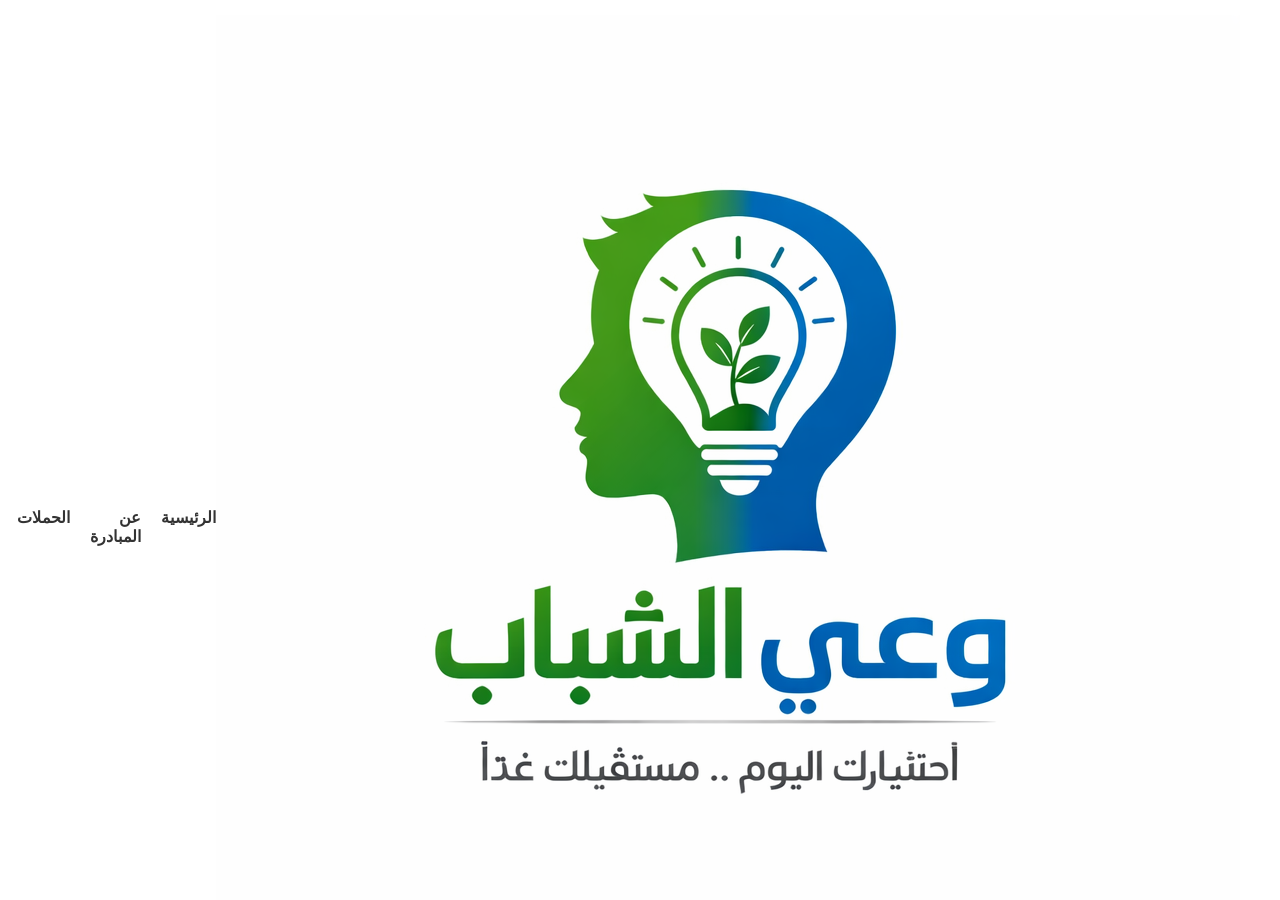
<file: about.html>
<!DOCTYPE html>
<html lang="ar" dir="rtl">

<head>

<meta charset="UTF-8">
<meta name="viewport" content="width=device-width, initial-scale=1">

<title>عن المبادرة</title>

<link rel="stylesheet" href="css/style.css">

</head>

<body>

<header class="navbar">

<div class="nav-container">

<img src="images/logo.png" class="logo">

<nav>

<a href="index.html">الرئيسية</a>
<a href="about.html">عن المبادرة</a>
<a href="campaigns.html">الحملات</a>
<a href="members.html">الأعضاء</a>
<a href="news.html">الأخبار</a>
<a href="gallery.html">الصور</a>
<a href="contact.html">تواصل</a>

</nav>

<button id="darkToggle">🌙</button>

</div>

</header>

<section class="hero">

<h1>عن مبادرة وعي الشباب</h1>

<p>

مبادرة شبابية تطوعية أطلقها شباب من ولاية برج بوعريريج
بهدف نشر الوعي حول مخاطر إدمان المخدرات
وتشجيع الشباب على تبني أسلوب حياة صحي ومسؤول.

</p>

</section>

<section class="section">

<h2>رؤية المبادرة</h2>

<p>

بناء مجتمع شبابي واعٍ قادر على حماية نفسه من مخاطر
إدمان المخدرات والمساهمة في نشر ثقافة الوقاية داخل المجتمع.

</p>

</section>

<section class="section">

<h2>رسالة المبادرة</h2>

<p>

تعمل المبادرة على تنظيم حملات توعوية ميدانية
وإنتاج محتوى رقمي هادف يساهم في توعية الشباب
بمخاطر المخدرات وآثارها الصحية والاجتماعية.

</p>

</section>

<section class="section">

<h2>أهداف المبادرة</h2>

<ul>

<li>تنظيم حملات توعوية في الأحياء والمؤسسات التعليمية.</li>

<li>رفع مستوى الوعي لدى الشباب حول مخاطر المخدرات.</li>

<li>تشجيع الشباب على المشاركة في العمل التطوعي.</li>

<li>نشر محتوى توعوي عبر وسائل التواصل الاجتماعي.</li>

</ul>

</section>

<script src="js/script.js"></script>

</body>
</html>
</file>
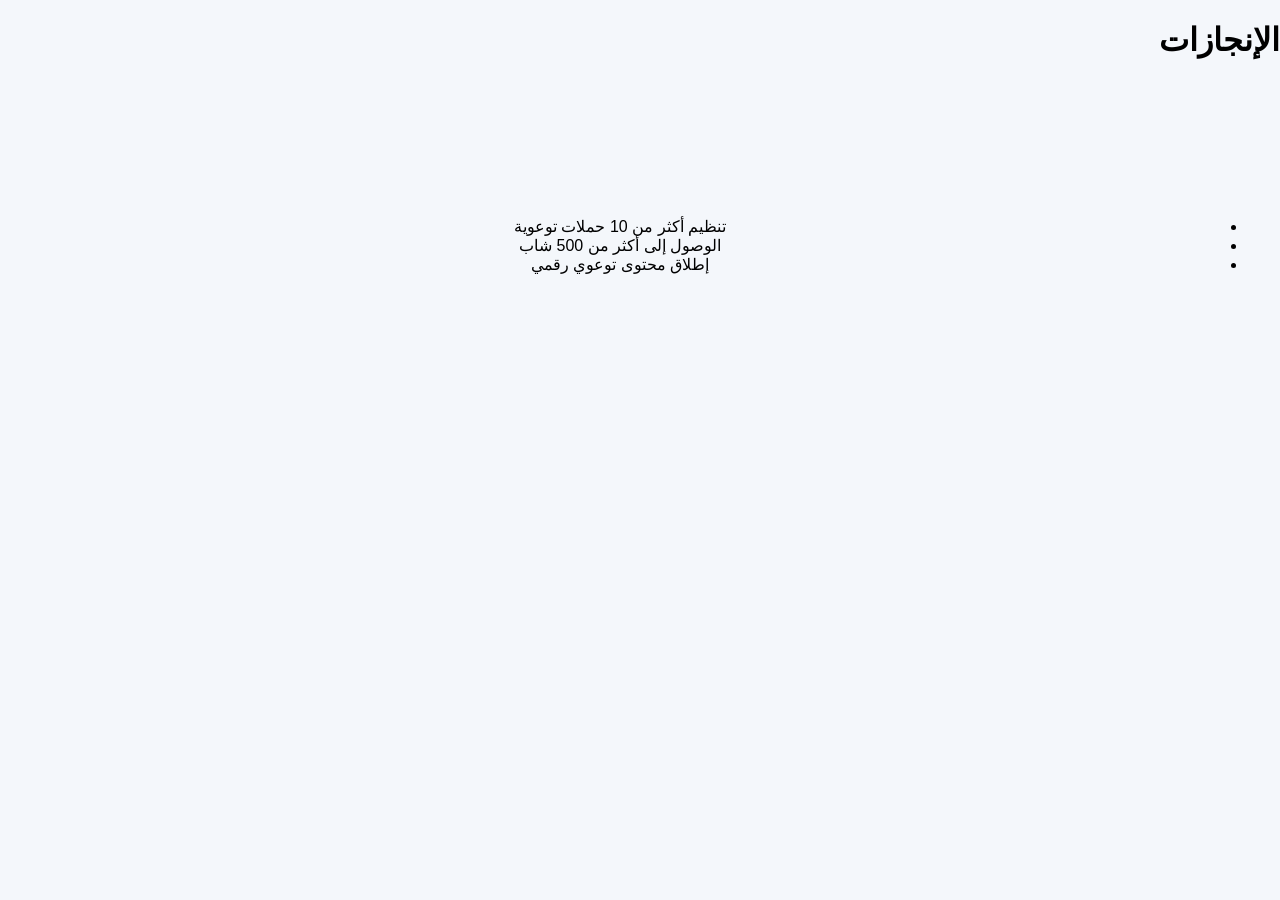
<file: achievements.html>
<!DOCTYPE html>
<html lang="ar" dir="rtl">

<head>

<meta charset="UTF-8">

<link rel="stylesheet" href="css/style.css">

<title>الإنجازات</title>

</head>

<body>

<header class="header">

<h1>الإنجازات</h1>

</header>

<section class="hero">

<ul>

<li>تنظيم أكثر من 10 حملات توعوية</li>
<li>الوصول إلى أكثر من 500 شاب</li>
<li>إطلاق محتوى توعوي رقمي</li>

</ul>

</section>

</body>
</html>
</file>
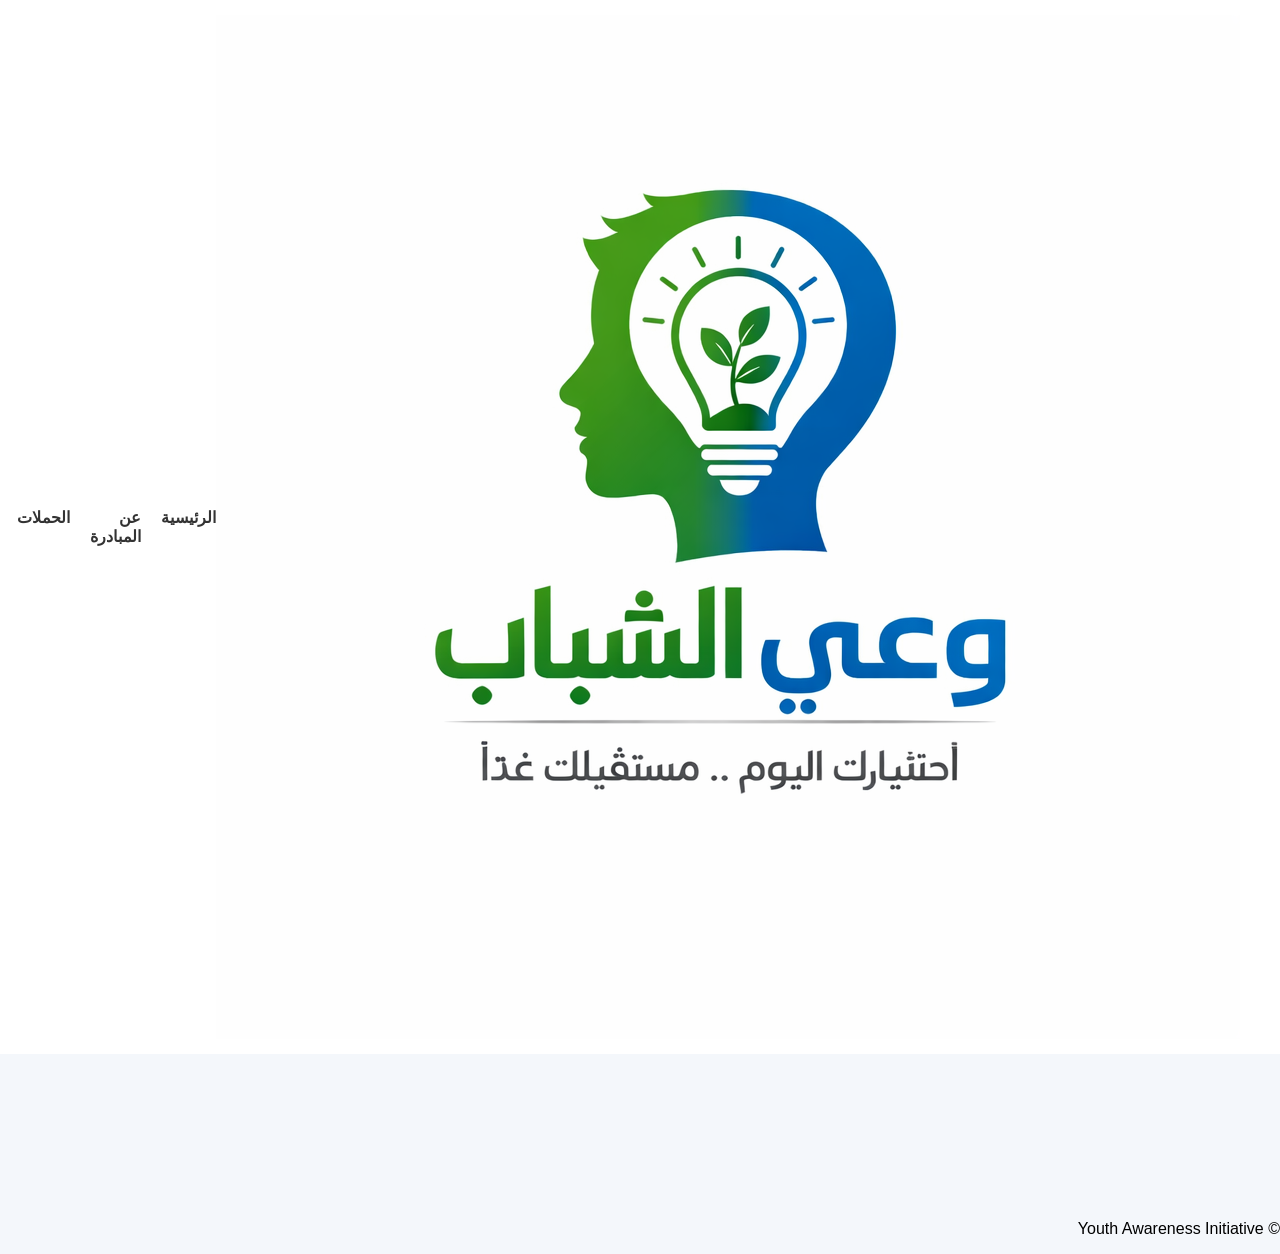
<file: campaigns.html>
<!DOCTYPE html>
<html lang="ar" dir="rtl">

<head>

<meta charset="UTF-8">
<meta name="viewport" content="width=device-width, initial-scale=1">

<title>الحملات التوعوية</title>

<link rel="stylesheet" href="css/style.css">

</head>

<body>

<header class="navbar">

<div class="nav-container">

<img src="images/logo.png" class="logo">

<nav>

<a href="index.html">الرئيسية</a>
<a href="about.html">عن المبادرة</a>
<a href="campaigns.html">الحملات</a>
<a href="members.html">الأعضاء</a>
<a href="news.html">الأخبار</a>
<a href="gallery.html">الصور</a>
<a href="contact.html">تواصل</a>

</nav>

<button id="darkToggle">🌙</button>

</div>

</header>


<section class="hero">

<h1>الحملات التوعوية</h1>

<p>

تنظم مبادرة وعي الشباب حملات توعوية في الأحياء
والمؤسسات التربوية لنشر الوعي حول مخاطر المخدرات.

</p>

</section>


<section class="campaigns">

<h2>أهم الحملات</h2>

<div class="campaign-grid">

<div class="campaign-card">

<h3>حملة التوعية في حي 500 مسكن</h3>

<p>

حملة ميدانية للتوعية بمخاطر المخدرات
استهدفت الشباب في الحي.

</p>

<span>المكان: برج بوعريريج</span>

</div>


<div class="campaign-card">

<h3>حملة داخل مؤسسة تعليمية</h3>

<p>

لقاء توعوي مع الطلبة حول مخاطر
إدمان المخدرات وتأثيرها على المجتمع.

</p>

<span>المكان: ثانوية برج بوعريريج</span>

</div>


<div class="campaign-card">

<h3>حملة توعية رقمية</h3>

<p>

نشر محتوى توعوي عبر وسائل التواصل الاجتماعي
للوصول إلى أكبر عدد من الشباب.

</p>

<span>المكان: الإنترنت</span>

</div>

</div>

</section>


<section class="map-section">

<h2>أماكن الحملات</h2>

<iframe
src="https://maps.google.com/maps?q=bordj%20bou%20arreridj&t=&z=13&ie=UTF8&iwloc=&output=embed"
width="100%"
height="400"
style="border:0;">
</iframe>

</section>


<footer>

<p>© Youth Awareness Initiative</p>

</footer>

<script src="js/script.js"></script>

</body>
</html>
</file>
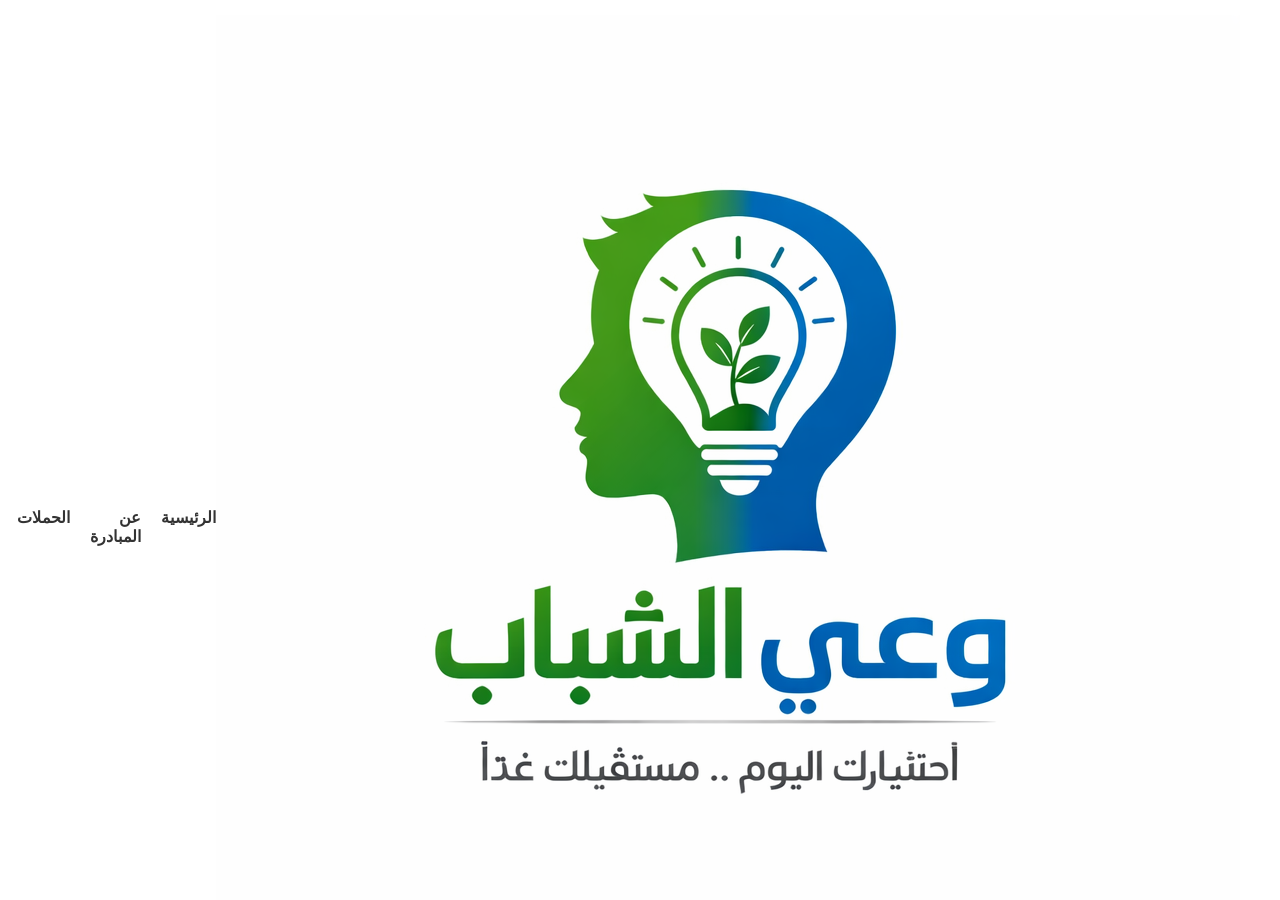
<file: contact.html>
<!DOCTYPE html>
<html lang="ar" dir="rtl">

<head>

<meta charset="UTF-8">
<meta name="viewport" content="width=device-width, initial-scale=1">

<title>تواصل معنا</title>

<link rel="stylesheet" href="css/style.css">

</head>

<body>

<header class="navbar">

<div class="nav-container">

<img src="images/logo.png" class="logo">

<nav>

<a href="index.html">الرئيسية</a>
<a href="about.html">عن المبادرة</a>
<a href="campaigns.html">الحملات</a>
<a href="members.html">الأعضاء</a>
<a href="news.html">الأخبار</a>
<a href="gallery.html">الصور</a>
<a href="contact.html">تواصل</a>

</nav>

<button id="darkToggle">🌙</button>

</div>

</header>


<section class="hero">

<h1>تواصل معنا</h1>

<p>

يمكنكم التواصل معنا للمشاركة في الحملات
أو الانضمام إلى المبادرة.

</p>

</section>


<section class="contact-box">

<h2>معلومات التواصل</h2>

<p>

<strong>اسم المبادرة:</strong> مبادرة وعي الشباب

</p>

<p>

<strong>قائد المبادرة:</strong> عبد الإله سيدي علي

</p>

</section>


<section class="social">

<h2>تابعنا على</h2>

<div class="social-links">

<a href="#" class="social-btn">TikTok</a>

<a href="#" class="social-btn">Instagram</a>

<a href="#" class="social-btn">Facebook</a>

</div>

</section>


<footer>

<p>© Youth Awareness Initiative</p>

</footer>

<script src="js/script.js"></script>

</body>
</html>
</file>
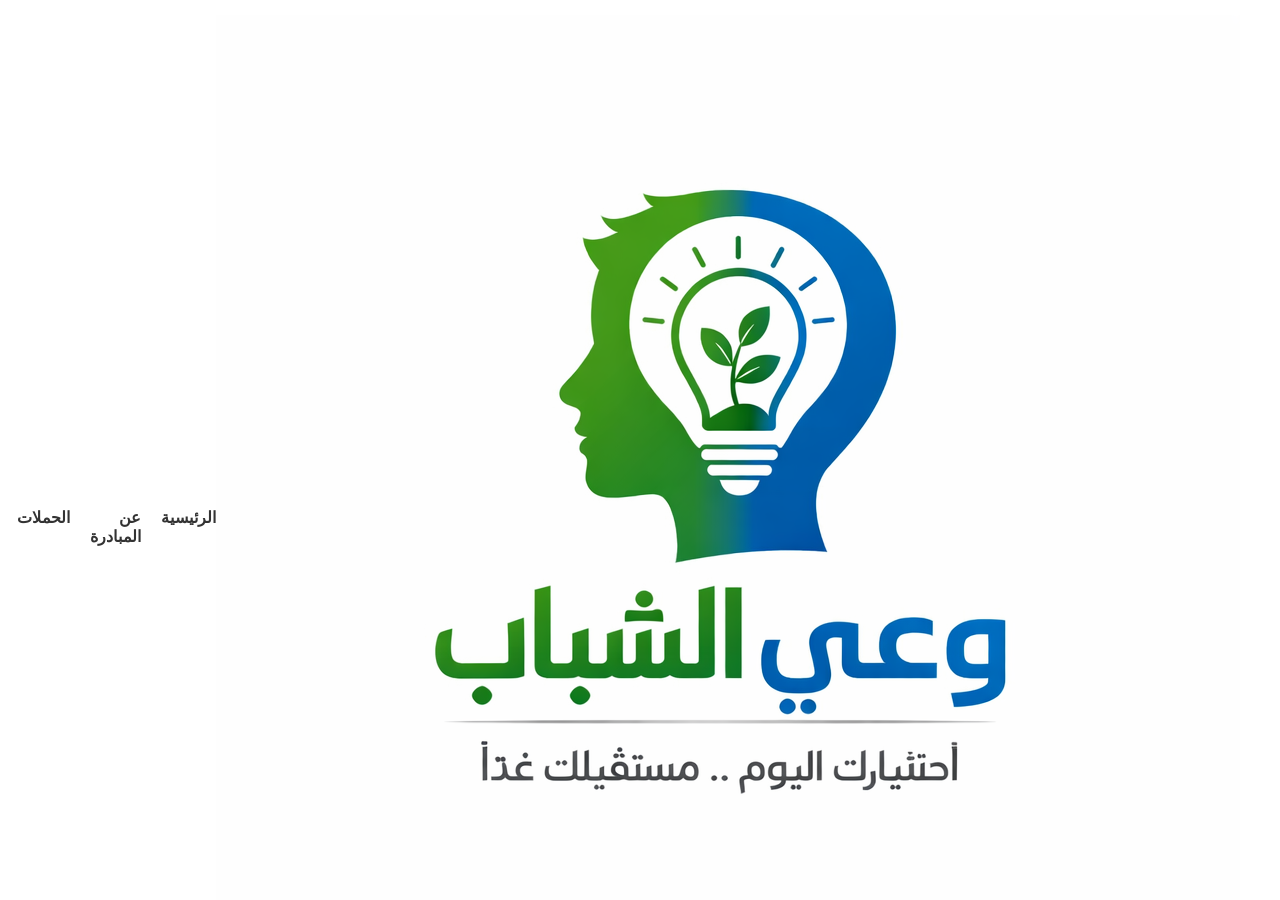
<file: members.html>
<!DOCTYPE html>
<html lang="ar" dir="rtl">

<head>

<meta charset="UTF-8">
<meta name="viewport" content="width=device-width, initial-scale=1">

<title>أعضاء المبادرة</title>

<link rel="stylesheet" href="css/style.css">

</head>

<body>

<header class="navbar">

<div class="nav-container">

<img src="images/logo.png" class="logo">

<nav>

<a href="index.html">الرئيسية</a>
<a href="about.html">عن المبادرة</a>
<a href="campaigns.html">الحملات</a>
<a href="members.html">الأعضاء</a>
<a href="news.html">الأخبار</a>
<a href="gallery.html">الصور</a>
<a href="contact.html">تواصل</a>

</nav>

<button id="darkToggle">🌙</button>

</div>

</header>


<section class="hero">

<h1>فريق المبادرة</h1>

<p>

يتكون فريق المبادرة من قائد و10 أعضاء يعملون معًا
لنشر الوعي حول مخاطر المخدرات.

</p>

</section>


<!-- القائد -->

<section class="leader">

<h2>قائد المبادرة</h2>

<div class="leader-card">

<h3>عبد الإله سيدي علي</h3>

<p>قائد المبادرة</p>

</div>

</section>


<!-- الأعضاء -->

<section class="members">

<h2>أعضاء الفريق</h2>

<div class="members-grid">

<div class="member-card">
<h3>زكرياء خوالفية</h3>
<p>عضو الفريق</p>
</div>

<div class="member-card">
<h3>بلقاسم طيب الطريق</h3>
<p>عضو الفريق</p>
</div>

<div class="member-card">
<h3>غول شعيب</h3>
<p>عضو الفريق</p>
</div>

<div class="member-card">
<h3>عبد الرؤوف عدلي</h3>
<p>عضو الفريق</p>
</div>

<div class="member-card">
<h3>طارق عمر شريفي</h3>
<p>عضو الفريق</p>
</div>

<div class="member-card">
<h3>هيثم حريزي</h3>
<p>عضو الفريق</p>
</div>

<div class="member-card">
<h3>عبد المؤمن بشامي</h3>
<p>عضو الفريق</p>
</div>

<div class="member-card">
<h3>اكرم رفاق</h3>
<p>عضو الفريق</p>
</div>

<div class="member-card">
<h3>منصف جهاد</h3>
<p>عضو الفريق</p>
</div>

<div class="member-card">
<h3>طاهر بلخول</h3>
<p>عضو الفريق</p>
</div>

</div>

</section>

<footer>

<p>© Youth Awareness Initiative</p>

</footer>

<script src="js/script.js"></script>

</body>
</html>
</file>
<file: css/style.css>
body{
font-family:Arial;
margin:0;
background:#f4f7fb;
}

main{
padding-top:80px;
}

.navbar{
background:white;
box-shadow:0 2px 10px rgba(0,0,0,0.1);
position:fixed;
width:100%;
top:0;
}

.nav-container{
max-width:1200px;
margin:auto;
display:flex;
justify-content:space-between;
align-items:center;
padding:15px;
}

nav{
display:flex;
gap:20px;
}

nav a{
text-decoration:none;
color:#333;
font-weight:bold;
}

.menu-toggle{
display:none;
flex-direction:column;
cursor:pointer;
}

.menu-toggle span{
width:25px;
height:3px;
background:#333;
margin:4px;
}

@media(max-width:768px){

nav{
position:fixed;
right:-100%;
top:0;
height:100%;
width:250px;
background:white;
flex-direction:column;
padding:80px 20px;
transition:0.4s;
}

nav.active{
right:0;
}

.menu-toggle{
display:flex;
}

}

.hero{
text-align:center;
padding:120px 20px;
}

.features-grid{
display:grid;
grid-template-columns:repeat(auto-fit,minmax(250px,1fr));
gap:20px;
max-width:1100px;
margin:auto;
}

.feature-card{
background:white;
padding:25px;
border-radius:10px;
box-shadow:0 5px 15px rgba(0,0,0,0.1);
}

.members-grid{
display:grid;
grid-template-columns:repeat(auto-fit,minmax(200px,1fr));
gap:20px;
max-width:1100px;
margin:auto;
}

.member-card{
background:white;
padding:20px;
border-radius:10px;
text-align:center;
}

.gallery{
display:grid;
grid-template-columns:repeat(auto-fit,minmax(200px,1fr));
gap:15px;
padding:40px;
}

.gallery img{
width:100%;
border-radius:10px;
}

.footer{
background:#111;
color:white;
text-align:center;
padding:20px;
margin-top:40px;
}

.dark{
background:#111;
color:white;
}
</file>
